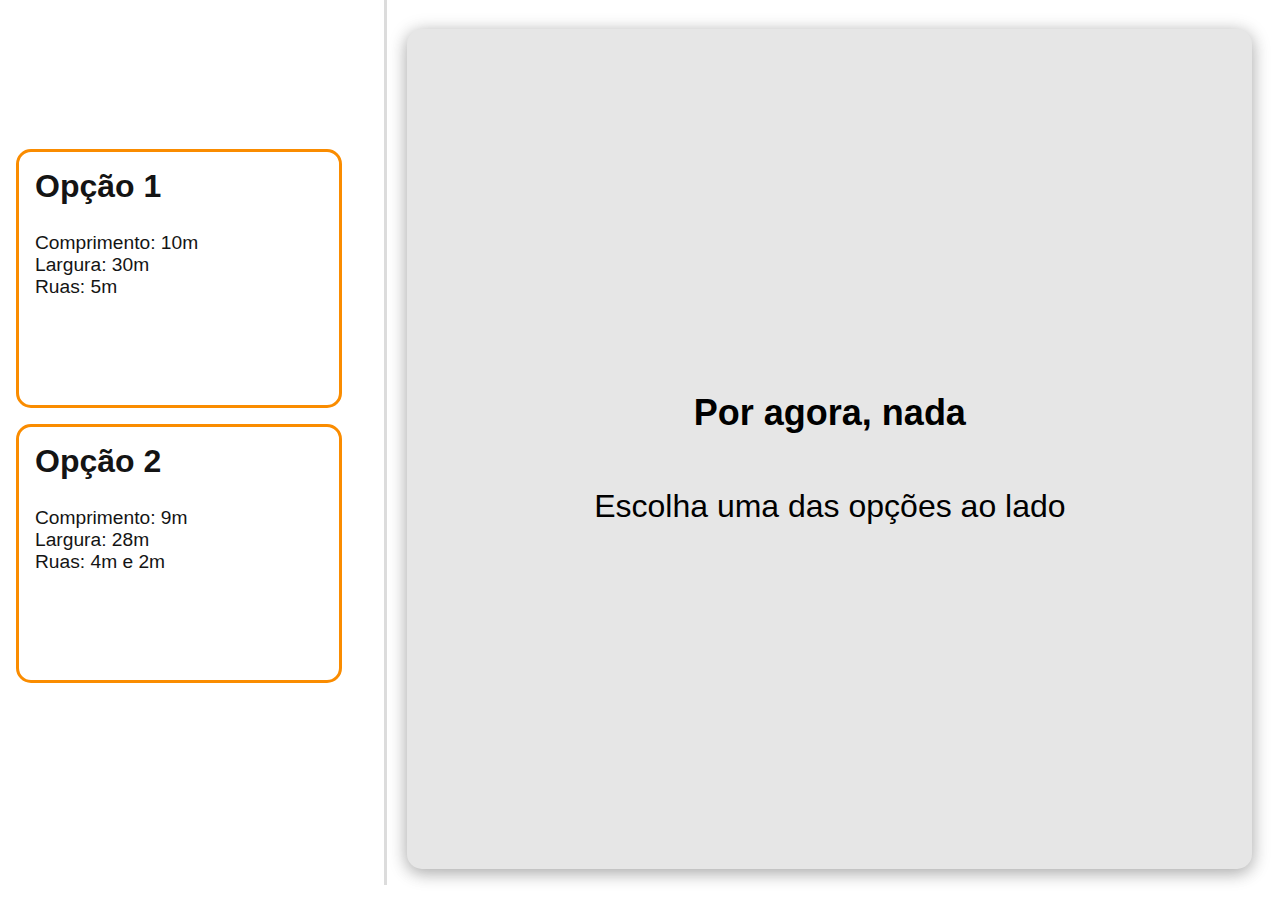
<file: index.html>
<!DOCTYPE html>


<html lang='pt-br'>
	<head>
		<title>Trabalho Matematica</title>
		<!-- <link rel="stylesheet" type="text/css" href="backupz/style.css">
			fazia extamente a mesma coisa -->
		<link rel="stylesheet" type="text/css" href="scripts-css/tags_basicas.css">
		<link rel="stylesheet" type="text/css" href="scripts-css/opcoes_slider.css">
		<link rel="stylesheet" type="text/css" href="scripts-css/conteudo.css">
		<link rel="stylesheet" type="text/css" href="scripts-css/desenho.css">

	</head>
	<body>
		<div class='opcoes'>
			<content>
				<div class='opcao' id='opcao1'>
					<h2>Opção 1</h2>

					<p>
						Comprimento: 10m<br>
						Largura: 30m<br>

						Ruas: 5m<br>
					</p>
				</div>

				<div class='opcao' id='opcao2'>
					<h2>Opção 2</h2>

					<p>
						Comprimento: 9m<br>
						Largura: 28m<br>

						Ruas: 4m e 2m<br>
					</p>
				</div>		
			</content>
		</div>
		
		<div class='detalhamento'>
			<div id='titulo'>
				<h1> Por agora, nada </h1>
			</div>
			
			<content>
				<style type="text/css"> 
					#inicial{
						font-size: 2rem;
						text-align: center;
					}
				</style>
				<p id='inicial'>Escolha uma das opções ao lado</p>
			</content>

			<script type="text/javascript">
				

				let but1 = document.querySelector('#opcao1');
				let but2 = document.querySelector('#opcao2');

				function Opcao1HTML(but, outrobut)  {

					but1.style.backgroundColor = 'rgb(250, 140, 0)';
					but1.style.color = 'rgb(240, 240, 240)';

					but2.style.backgroundColor = 'rgba(255, 255, 255, 0)';
					but2.style.color = 'rgb(20, 20, 20)';

					let html = "\
					<div id='titulo'>\n \
						<h1> Opção 1 </h1>\n \
					</div>\n \
					<content>\n \
						\n \
						\n \
						<div class='descricao'> <br>\n \
							<h2> Descrição: </h2>\n \
							<p> <i> Terrenos de 30 m × 10 m, com ruas de 5 m de largura entre esses terrenos apenas paralelas à sua largura, com valor de R$ 60 000,00 cada terreno que for comprado </i> \n \
							</p>\n \
							\n \
							<h2> Valores </h2>\n \
							<p> Área total: 350m² <br> \n \
								Área do terreno: 300m² <br> \n \
								Área das ruas: 50m² <br> <br> \n \
								Preço por terreno: R$ 60 000,00 <br> \n \
							</p> \n \
							\n \
							<a href='mapa.html?id=1'> <button class='botao-visualizar'> Visualizar </button> </a> \n \
							\n \
						</div>\n \
						<div class='desenho' id='op1'>\n \
							<div class='container'>\n \
								<div class='terreno'>\n \
									<p class='valor'> 30x10 </p> \n \
								</div>\n \
								<div class='rua'>\n \
									<p class='valor'> 5x10 </p>\n \
								</div>\n \
							</div>\n \
						</div>\n \
						\n \
					</content> \n \ ";

					document.querySelector('.detalhamento').innerHTML = html;
				}

				function Opcao2HTML(but, outrobut) {

					but2.style.backgroundColor = 'rgb(250, 140, 0)';
					but2.style.color = 'rgb(240, 240, 240)';

					but1.style.backgroundColor = 'rgba(255, 255, 255, 0)';
					but1.style.color = 'rgb(20, 20, 20)';


					let html = "\
					<div id='titulo'>\n \
						<h1> Opção 2 </h1>\n \
					</div>\n \
					<content>\n \
						\n \
						<div class='descricao'> <br>\n \
							<h2> Descrição: </h2>\n \
							<p> <i> terrenos de 28 m × 9 m, com ruas de 4 m de largura entre esses terrenos paralelas à sua largura e ruas com 2 m de comprimento paralelas ao seu comprimento. A área que sobrar será usada para passeios </i>.</p>\n \
							</p>\n \
							\n \
							<h2> Valores </h2>\n \
							<p> Área total: 344m²<br> \n \
								Área do terreno: 252m²<br> \n \
								Área das ruas: 92m² <br> <br> \n \
								Preço por terreno: R$ 75 000,00 \n \
							</p> \n \
							\n \
							<a href='mapa.html?id=2'> <button class='botao-visualizar'> Visualizar </button> </a> \n \
							\n \
						</div>\n \
						\n \
						<div class='desenho' id='op2'>\n \
							<div class='container'>\n \
								<div class='terreno'>\n \
									<p class='valor'> 28x9 </p> \n \
								</div>\n \
								<div class='rua' id='primeira-rua'>\n \
									<p class='valor'> 2<br>8<br>x<br>2 </p> \n \
								</div>\n \
								<div class='rua' id='segunda-rua'>\n \
									<p class='valor'> 4x9 </p> \n \
								</div>\n \
							</div>\n \
						</div>\n \
						\n \
					</content>";

					document.querySelector('.detalhamento').innerHTML = html;
					document.querySelector('.botao-visualizar').addEventListener('click', Visualizar);

				}
				
				function Visualizar() { 
					
				}

				but1.addEventListener('click', Opcao1HTML);
				but2.addEventListener('click', Opcao2HTML);
				
			</script>

		</div>
	</body>
</html>
</file>
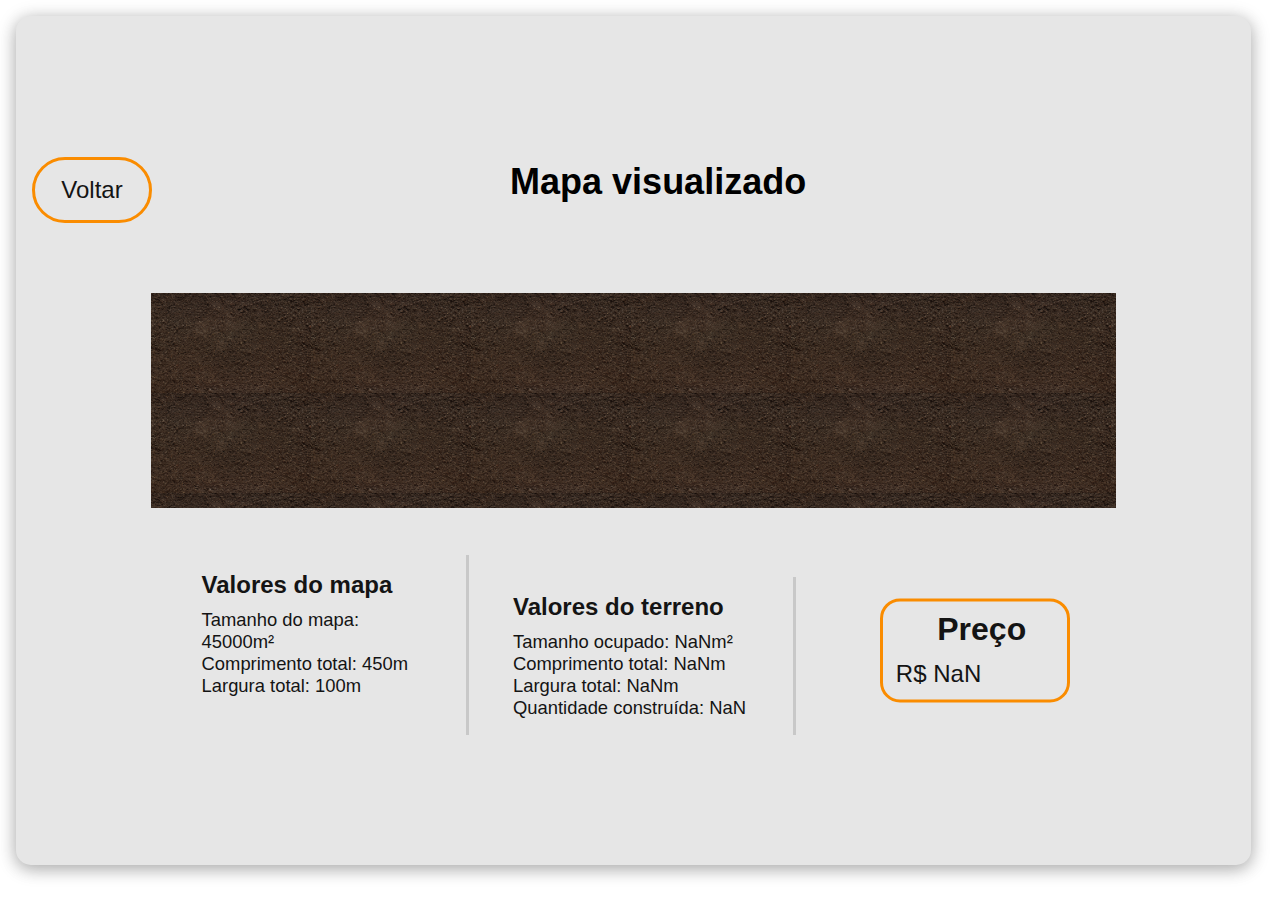
<file: mapa.html>
<!DOCTYPE html>

<html>
<head>
	<title>Mapa total</title>
	<link rel="stylesheet" type="text/css" href="scripts-css/tags_basicas.css">
	<link rel="stylesheet" type="text/css" href="scripts-css/opcoes_slider.css">
	<link rel="stylesheet" type="text/css" href="scripts-css/conteudo.css">
	<link rel="stylesheet" type="text/css" href="scripts-css/desenho-mapa.css">
	<link rel="stylesheet" type="text/css" href="scripts-css/mapa.css">
</head>

<body>
	<div class='detalhamento' id='mapa'>
		<header class='ocup_tudo'>
			<div id='titulo'>
				<a href='index.html'> <button id='botao-mapa' style='display: inline-block;'> Voltar </button> </a>
				<h1 id='mapa-versao' style='display: inline-block;'> Mapa visualizado </h1>
			</div>
		</header>

		<content class='ocup_tudo'>
			<div class="mapa-total">
				<!-- O mapa todo da região -->
			</div>
		</content>

		<section class='ocup_tudo' > 
			<div class='descricao' id='map' style="width: 19rem; display:inline-block;">
				<h2> Valores do mapa </h2>

				<p>
					Tamanho do mapa: 45000m² <br>
					Comprimento total: 450m <br>
					Largura total: 100m <br> <br>
				</p>
			</div>
			<div class='descricao' id='ter' style="width: 20rem; display:inline-block;">
				
			</div>
			<div class='descricao' id='prc-div' style=" display:inline-block;">
				
			</div>
		</section>

	</div>


	<!-- 
		O que ele disse:
			100:10
		e 10 era a largura
		logo, devo fazer na mesma dimensão

		proporção que eu usei
		multipliquei por 2 dividi por 10 e peguei 67%
		ou seja multipliquei por 2/10 * 0.67 ou 0.134
	-->

	<script>

        //Acessamos a funcao passando o parametros que queremos o valor do seu retorno .Ex: o parametro [stars]

		function ObtemParametro(OParametro) {
			/*
			window.location.search.substr(1).split('&') -> array 
            
            // window.location -> Obtem os argumentos da URL (?id=1)
            // window.location.substr(1) -> Retira o '?'
            // window.location.substr(1).split('&') -> Se tivesse mais outro argumento, ele separaria e retornaria em um array (tipo lista em python)

            */
            var params = window.location.search.substr(1).split('&');

            for (var i = 0; i < params.length; i++) {  
                var p = params[i].split('=');   // -> ['id', 1]
                if (p[0] == OParametro) {       // se o 'id' == parametro que qro
                    return decodeURIComponent(p[1]); 
                		   /*
                		    Essa parte do decode era pra caso o argumento que mandasse fosse algo codificado, como o шеллы, que precisa ser codificado para mandar.
                		   */
                }
            }
            return false;
        }

       	addEventListener('DOMContentLoaded', function() {
       		var id = ObtemParametro('id');
			let html = '';

			var comp_tot = 60.3;
			var larg_tot = 13.4;

			let comp = 0;
			let larg = 0;

			let preco = 0; 

			let ft = 5 / 0.67; // Fator de proporção

			if (id == 1) {
				comp = 4.69 + 0.67;
				larg = 1.34;

				preco = 60000

				// larg == 1.34 (10) + 0.67 (5)
				for (var qt_larg = parseInt(larg_tot/larg); qt_larg > 0; qt_larg--) {	

					html += '<div class="sessao">\n ';
					for (var qt_comp = parseInt(comp_tot/comp); qt_comp > 0; qt_comp--) {
						html += "\
						\t<div class='desenho' id='op1'>\n \
							\t<div class='container'>\n \
								\t<div class='terreno'>\n \
								\t</div>\n \
								\t<div class='rua'>\n \
								\t</div>\n \
							\t</div>\n \
						\t</div>\n \
						\ ";
					} 
					html += '</div> \n \ ';
				}

			}

			if (id == 2) {
				comp = 4.29; 
				larg = 1.47;

				preco = 75000

				var qt_comp = parseInt(comp_tot/comp);
				var qt_larg = parseInt(larg_tot/larg);

				for (var qt_larg = parseInt(larg_tot/larg); qt_larg > 0; qt_larg--) {	

					html += '<div class="sessao">\n ';
					for (var qt_comp = parseInt(comp_tot/comp); qt_comp > 0; qt_comp--) {
						html += "\
						\t<div class='desenho' id='op2'>\n \
							\t<div class='container'>\n \
								\t<div class='terreno'>\n \
								\t</div>\n \
								\t<div class='rua' id='primeira-rua'>\n \
								\t</div>\n \
								\t<div class='rua' id='segunda-rua'>\n \
								\t</div>\n \
								\t<div class='rua' id='intersec'>\n \
								\t</div>\n \
							\t</div>\n \
						\t</div>\n \
						\ ";
					} 
					html += '</div> \n \ ';
				}
			}

			var larg_oc = Math.round(larg * ft * parseInt(larg_tot/larg));
			var comp_oc = Math.round(comp * ft * parseInt(comp_tot/comp));
			var quant = parseInt(larg_tot/larg) * parseInt(comp_tot/comp);

			var info = '\
			<h2> Valores do terreno </h2> \n \
			<p> \n \
				Tamanho ocupado: ' + larg_oc*comp_oc + 'm² <br> \n \
				Comprimento total: ' + comp_oc + 'm <br> \n \
				Largura total: ' + larg_oc + 'm <br> \n \
				Quantidade construída: ' + quant + '\n \
			</p> \n \ '
			document.querySelector('#ter').innerHTML = info;

			var pre_pag = '\
			<h2> Preço </h2> \n \
			<p id="preco">  \n \
				' + (preco * quant).toLocaleString('pt-BR', {style: 'currency', currency:'BRL'}) + ' <br>\n \
			</p> \n \ '

			document.querySelector('#prc-div').innerHTML = pre_pag

			document.querySelector('.mapa-total').innerHTML = html;

       	})

    </script>

</body>
</html>
</file>
<file: scripts-css/tags_basicas.css>
html, body {
	margin: 0;

	height: calc(100vh - 0.4rem);
	font-family: 'Myriad Pro', Calibri, Helvetica, Arial, sans-serif;

	box-sizing: border-box;
}

* {
	margin: 0;
	border: 0;
}

div {
	display: inline-block;
}
</file>
<file: scripts-css/opcoes_slider.css>
/* ====== OPCOES SLIDER ====== */

.opcoes {
	display: inline-block;

	width: 30%;
	height: 99%;
	overflow: hidden; /* Essa parte faz algo que eu não achasse que ela podia */ /* or overflow: hidden; */

	border-right: 0.2rem solid rgb(220, 220, 220);
}

.opcoes content {

	float: top;
	top: 15%;
	width: 70%;

	position: relative;
}

.opcao {
	display: block;

	padding: 1rem;
	margin: 1rem;

	border-radius: 15px;

	border: 0.2rem solid rgb(250, 140, 0);
	background-color: rgba(255, 255, 255, 0);
	color: rgb(20, 20, 20);

	transition: background 0.35s, color 0.35s;

	width: 75%;
	height: 25%;
}

.opcao h2 {
	height: 4rem;
	font-size: 2rem;
}

.opcao p {
	height: 3rem;
	font-size: 1.2rem;
}
</file>
<file: scripts-css/conteudo.css>
/* ====== CONTEUDO ====== */

.detalhamento {
	box-shadow: 0 4px 16px 0 rgba(0,0,0,0.2), 0 3px 20px 0 rgba(0,0,0,0.19);

	display: inline-block;
	align-content: center;
	text-align: center;

	position: relative;

	border: 1rem;
	margin: 1rem;

	background-color: rgb(230, 230, 230);
	border-radius: 15px;
	width: 66%;
	height: 94%;

	overflow: hidden; /* Essa parte faz algo que eu não achasse que ela podia */ /* or overflow: hidden; */

}

#mapa {
	width: 96.5%;
	height: 95%;
}

.detalhamento h1 {
	/*width: 42.5rem;*/
	padding-top: 1.25rem;
	height: 6rem;

	font-size: 2.25rem;
}

.detalhamento p {
	padding-left: 2.5rem;
	padding-right: 2.5rem;
	
	font-size: 1.15rem;
	text-align: left;
}

.detalhamento h2 {
	padding-left: 2.5rem;
	height: 2rem;
	text-align: left;
}

#titulo {
	display:block;
}

.descricao {
	display: inline-block;
	width: 75.5%;
}

.descricao h2 {
	padding-top: 2rem;
	height: 2.4rem;
}

.descricao button {
	width: 15rem;

	padding: 1rem;
	margin: 1rem;

	transform: translate(-40%, 40%);
	font-size: 1.5rem;

	border-radius: 40px;

	border: 0.2rem solid rgb(250, 140, 0);
	background-color: rgba(255, 255, 255, 0);
	color: rgb(20, 20, 20);

	transition: background 0.35s, color 0.35s;
}

.descricao button:hover {
	background-color: rgb(250, 140, 0);
	color: rgb(240, 240, 240);
}
</file>
<file: scripts-css/desenho.css>
/* Desenho */

.desenho {
	display: inline-block;
	padding-top: 25rem
}

.container {display: grid}

.terreno {
	grid-area: t;
	border: 0.2rem solid rgb(60, 100, 200);
	background-image: url('../imagem/chaoterreno.jpg');
	background-size: 10rem;
	transition: background 0.35s, color 0.35s;
}

.terreno:hover{
	background-color: rgb(60, 100, 200);
	color: rgb(240, 240, 240);
}

.rua {
	grid-area: r;
	border: 0.2rem solid rgb(250, 50, 60);
	transition: background 0.35s, color 0.35s;
}

#segunda-rua {
	grid-area: rd;
}

.rua:hover {
	background-color: rgb(250, 50, 60);
	color: rgb(240, 240, 240);
}


/* Formatação para os textos */
.container div {transform: translateY(-100%)}

.container .rua {transform: translateY(-600%)}

.container .terreno .valor {transform: translate(-5%, 750%)}
.container .rua .valor {transform: translateY(60%)}

/* Para a segunda opção */
#primeira-rua {transform: translateY(-100%)} 
#primeira-rua .valor {transform: translate(-45%, 130%)}

#segunda-rua {transform: translateY(-700%)}
#segunda-rua .valor {transform: translate(0%, 30%)}

#op2 .container .terreno .valor {transform: translate(-5%, 700%);}

/* Desenhos específicos */

/* Opcao 1 - Desenho */

#op1 .container {
	display: grid;
	grid-template-columns: 7.5rem;
	grid-template-rows: 22.5rem 3.75rem;
	grid-template-areas: 't' 'r';
}

/* Opcao 2 - Desenho */
#op2 .container{
	display: grid;
	grid-template-columns: 6.75rem 1.5rem;
	grid-template-rows: 21rem 3rem;
	grid-template-areas: 't r' 'rd .';
}
</file>
<file: scripts-css/desenho-mapa.css>
/* Desenho */
.mapa-total {
	text-align: center;
	/* background-color: rgb(100, 50, 10); */
	background-image: url('../imagem/chaomapa.jpg');
	background-size: 10rem;
}

.sessao{
	float: left;
}

.desenho {
	display: inline-block;
	float: left;
}

.container {display: grid}

.terreno {
	grid-area: t;
	border-bottom: 0.01rem solid rgb(230, 230, 230);/*rgb(60, 100, 200);*/
	background-image: url('../imagem/chaoterreno.jpg');
	background-size: 10rem;
	transition: background 0.35s, color 0.35s;
}

#op2 .terreno {
	border-bottom: none;
}

.terreno:hover{
	background-color: none;
	color: rgb(240, 240, 240);
	background-image: none;
}

.rua {
	grid-area: r;
	background-color: black;
	/* border: 0.001px solid rgb(230, 230, 230);*/ /*rgb(250, 50, 60);*/
	transition: background 0.35s, color 0.35s;
}

#segunda-rua {
	grid-area: rd;
}

#intersec {
	grid-area: rint;
}

.rua:hover {
	background-color: rgb(250, 50, 60);
	color: rgb(240, 240, 240);
}

/* Opcao 1 - Desenho */

#op1 .container {
	display: grid;
	grid-template-rows: 1.34rem;
	grid-template-columns: 4.69rem 0.67rem;
	grid-template-areas: 't r';
}

/* Opcao 2 - Desenho */
#op2 .container{
	display: grid;
	grid-template-rows: 1.21rem 0.27rem;
	grid-template-columns: 3.75rem 0.54rem;
	grid-template-areas: 't r' 'rd rint';
}
</file>
<file: scripts-css/mapa.css>
.ocup_tudo {
	width: 100vw;
	clear: both;

	min-height: 3rem;
}


/* PARTE DE CIMA */
#mapa-versao {
	position: absolute;

	float: left;
	left: 40%;
}

#botao-mapa {
	width: 7.5rem;

	position: absolute;

	padding: 1rem;
	margin: 1rem;

	float: left;
	left: 0rem;

	font-size: 1.5rem;

	border-radius: 40px;

	border: 0.2rem solid rgb(250, 140, 0);
	background-color: rgba(255, 255, 255, 0);
	color: rgb(20, 20, 20);

	transition: background 0.25s, color 0.25s;
}

#botao-mapa:hover {
	background-color: rgb(250, 140, 0);
	color: rgb(240, 240, 240);
}


/* MAPA */
.mapa-total {
	margin-top: 6.5rem;

	width: 60.3rem;
	height: 13.4rem;
}


/* A PARTE INFERIOR */

section {
	margin-top: 3.5%;
	color: rgb(20, 20, 20)
}

section div h2, section div p{
	transform: translateY(-1rem);
}

#map, #ter {
	border-right: 0.2rem solid rgb(200, 200, 200);
}

#prc-div {
	transform: translateY(-35%);
	
	border: 0.2rem solid rgb(250, 140, 0) /*rgb(250, 140, 0)*/;
	border-radius: 20px;
	
	width: 11.5rem;
	margin: 0 5rem 0 5rem;

	transition: background 0.25s, color 0.25s;
}

#prc-div:hover {
	background-color: rgb(250, 140, 0);
	color: rgb(230, 230, 230);
}

#prc-div h2{
	font-size: 2rem;
	transform: translate(7.5%, -32%);
}
#preco {
	font-size: 1.5rem;
	transform: translate(-15%, -40%);
}
</file>
